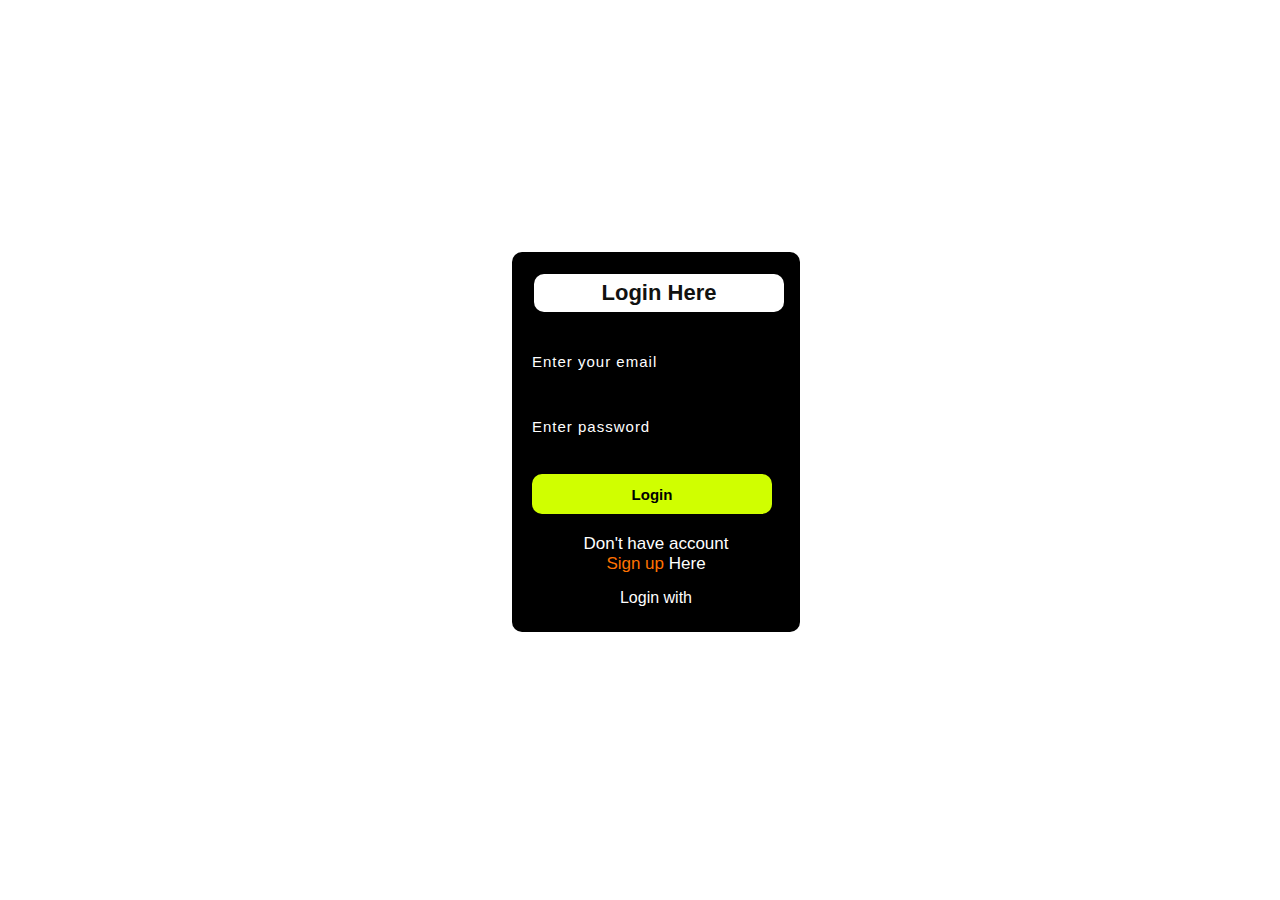
<file: login.html>
<html>
<head>
    <meta charset="utf-8">
    <link rel="stylesheet" href="project.css">
    <link rel="stylesheet" href="https://cdnjs.cloudflare.com/ajax/libs/font-awesome/5.15.2/css/all.min.css"/>
    <meta name="viewport" content="width=device-width, initial-scale=1.0">

<title>login page</title>
</head>
<body background=" C:\Users\Dell\Downloads\sunrise-1014712 (1).jpg">
 <div class="form">
    <h2>Login Here</h2>
    <input type="email" name="email" placeholder="Enter your email">
    <input type="password" name="" placeholder="Enter password">
    <button class="btnn"><a href="#">Login</a></button>

    <p class="link">Don't have account<br>
    <a href="#">Sign up </a>Here</a></p>
    <p class="liw">Login with</p>
    </div>
    
</body>
</html>
</file>
<file: project.css>
*{
  margin: 0;
  padding: 0;
  box-sizing: border-box;
  font-family: 'Poppins', sans-serif;
} 
nav{
  display: flex;
  height: 80px;
  width: 100%;
  background:#715a5a;
  align-items: center;
  justify-content: space-between;
  padding: 0 50px 0 100px;
  flex-wrap: wrap;
  
}
nav .logo{
  color: rgb(255, 255, 255);
  font-size: 35px;
  font-weight: 600;
}
nav ul{
  display: flex;
  flex-wrap: wrap;
  list-style: none;
}
nav ul li{
  margin: 0 5px;
}
nav ul li a{
  color: #ffffff;
  text-decoration: none;
  font-size: 18px;
  font-weight: 500;
  padding: 8px 15px;
  border-radius: 5px;
  letter-spacing: 1px;
  transition: all 0.3s ease;
  font-weight: bold;
}
nav ul li a.active,
nav ul li a:hover{
  color: #111;
  background: #fff;
}
nav .menu-btn i{
  color: #fff;
  font-size: 22px;
  cursor: pointer;
  display: none;
}
input[type="checkbox"]{
  display: none;
}
  (max-width: 1000px){
  nav{
    padding: 0 40px 0 50px;
  }
}
@media(max-width: 920px) {
  nav .menu-btn i{
    display: block; 
  }
  #click:checked ~ .menu-btn i:before{
    content: "\f00d";
  }
  nav ul{
    position: fixed;
    top: 80px;
    left: -100%;
    background: #111;
    height: 100vh;
    width: 100%;
    text-align: center;
    display: block;
    transition: all 0.3s ease;
  }
  #click:checked ~ ul{
    left: 0;
  }
  nav ul li{
    width: 100%;
    margin: 40px 0;
  }
  nav ul li a{
    width: 100%;
    margin-left: -100%;
    display: block;
    font-size: 20px;
    transition: 0.6s cubic-bezier(0.68, -0.55, 0.265, 1.55);
  }
  #click:checked ~ ul li a{
    margin-left: 0px;
  }
  nav ul li a.active,
  nav ul li a:hover{
    background: none;
    color: cyan;
  }
}
.content{
  position: absolute;
  top: 50%;
  left: 50%;
  transform: translate(-50%, -50%);
  text-align: center;
  z-index: -1;
  width: 100%;
  padding: 0 30px;
  color: #1b1b1b;
}
.content div{
  font-size: 40px;
  font-weight: 700;
}
.content{
  width: 1200px;
  height: auto;
  margin: auto;
  color: #fff;
  position: relative;
  }
  .content h1{
    color: #d0ff00;
    font-size: 200%;
    padding-right: 50px;
    margin-top: 20%;
    letter-spacing: 2px;
    font-style: poppins;
  }
   .cn{
    width:160px ;
    height: 40px;
    background: #93f708;
    border: none;
    margin-bottom: 10px;
    margin-left: 2px;
    font-size: 18px;
    border-radius: 10px;
    cursor: pointer;
    transition: .4s ease;
    position: absolute;
    left: 55%;
    top: 50%;
  }
  .cn a{
     text-decoration: none;
     color: rgb(0, 0, 0);
     transition: .3s ease;
   font-style: poppins;
   font-weight: bold;
   cursor: pointer;
   
  }
  .cn:hover{
   background: #fff;
    color: #93f708;
    font-size: 1.6vw;
  }
  .content span{
   color: #ffffff;
   font-size: 60px;
   padding: auto;
  } 
  .form{
    width: 288px;
    height: 380px;
    background: linear-gradient(to top,rgb(0,0,0)50%,rgba(0,0,0)50%);
    position:relative;
    top: 28%;
    left: 40%;
   
    border-radius:10px;
    padding: 20px;
  }
.form h2{
  width: 250px;
  font-family: sans-serif;
  text-align: center;
  color: #111211;
  font-size: 22px;
  background-color: #fff;
  border-radius: 10px;
  margin: 2px;
  padding: 6px;
}
.form input{
  width:240px ;
  height: 35px;
  background: transparent;
  border-bottom:none ;
  border-right: none;
  border-top: none;
  border-left: none;
  color: #fff;
  font-size: 15px;
  letter-spacing: 1px;
  margin-top: 30px;
  font-family: sans-serif;
}
.form input:focus{
  outline: none; 
  }
  ::placeholder{
    color: #fff;
    font-family: Arial, Helvetica, sans-serif;
  }
  .btnn{
    width: 240px;
    height: 40px;
    background: #d0ff00;
    border: none;
    margin-top: 30px;
    font-size: 15px;
    border-radius: 10px;
    cursor: pointer;
    color:#fff;

  }
  .btnn:hover{
    background: #fff;
    color: #93f708;
  }
  .btnn a{
    text-decoration: none;
    color: #000;
    font-weight:bold ;
  }
  .form .link{
    font-family: Arial, Helvetica, sans-serif;
    font-size: 17px;
    padding-top: 20px;
    text-align: center;
    color: #fff;
  }
  .form .link a{
    text-decoration:none;
    color:#ff7200;

  }
  .liw{
    padding-bottom:10px ;
    padding-top: 15px;
    color: #fff;
    text-align: center;
  }
</file>
